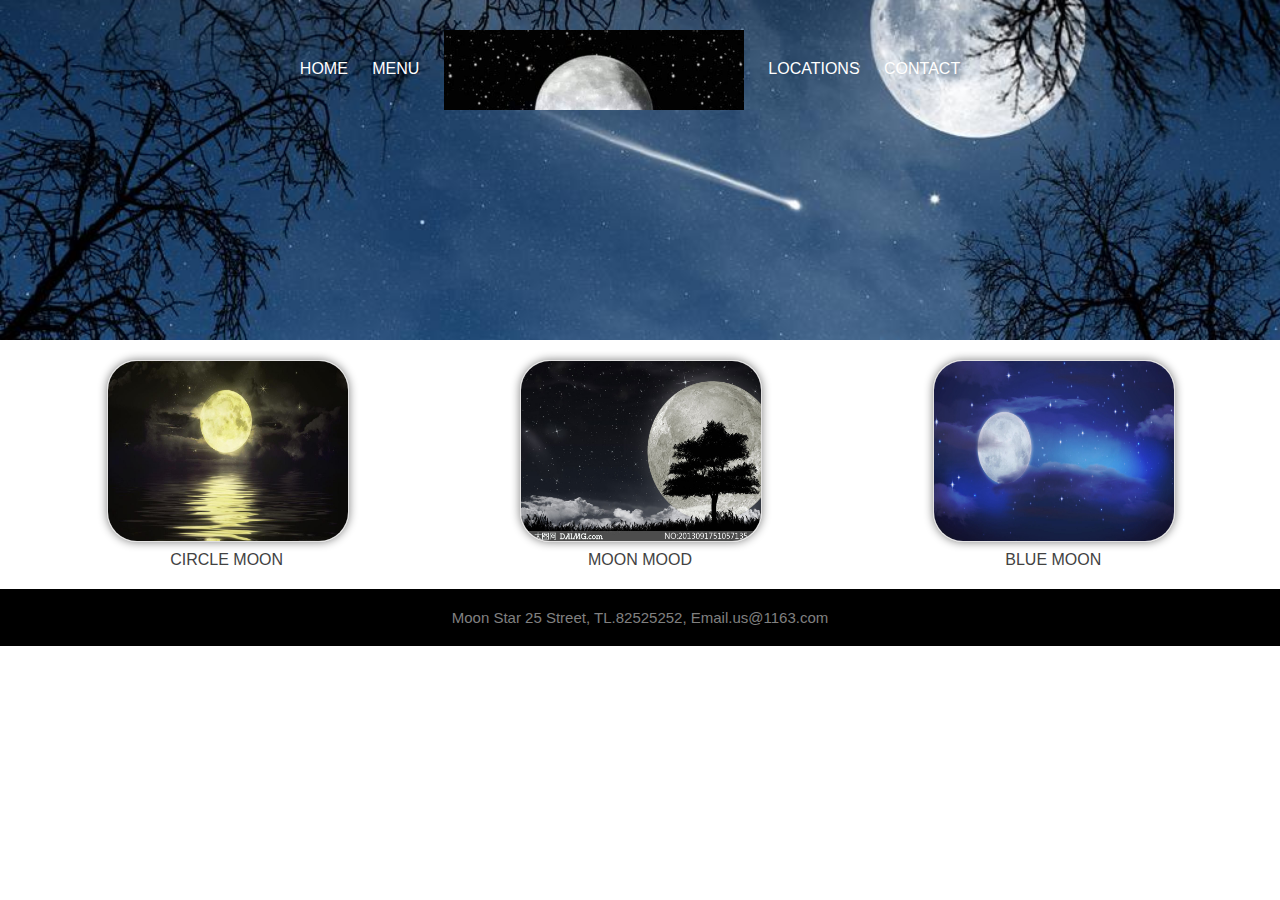
<file: index.html>
<!DOCTYPE html>
<html lang="en">
<head>
    <meta charset="UTF-8">
    <meta name="viewport" content="width=device-width, initial-scale=1.0">
    <title>My page1</title>
    <link rel="stylesheet" href="style.css">
</head>
<body>
    <header>
        <nav>
            <ul>
                <li><a href="index.html">Home</a></li>
                <li><a href="pages/menu.html">Menu</a></li>
                <li class="mobile"><a href="pages/locations.html">Locations</a></li>
                <li class="mobile"><a href="pages/contact.html">Contact</a></li>
                <li class="logo"><a href="index.html">Star Moon Logo</a></li>
                <li class="desktop"><a href="pages/locations.html">Locations</a></li>
                <li class="desktop"><a href="pages/contact.html">Contact</a></li>
            </ul>
        </nav>
    </header>
    <section class="features">
        <figure>
            <img src="images/background.jpg" alt="circle moon"></img>
            <figcaption>Circle Moon</figcaption>
        </figure>
        <figure>
            <img src="images/3-130914221951.jpg" alt="moon mood"></img>
            <figcaption>Moon Mood</figcaption>
        </figure>
        <figure>
            <img src="images/banner.png" alt="blue moon"></img>
            <figcaption>Blue Moon</figcaption>
        </figure>
    </section>

    <footer>
        Moon Star 25 Street, TL.82525252, Email.us@1163.com
    </footer>
</body>
</html>
</file>
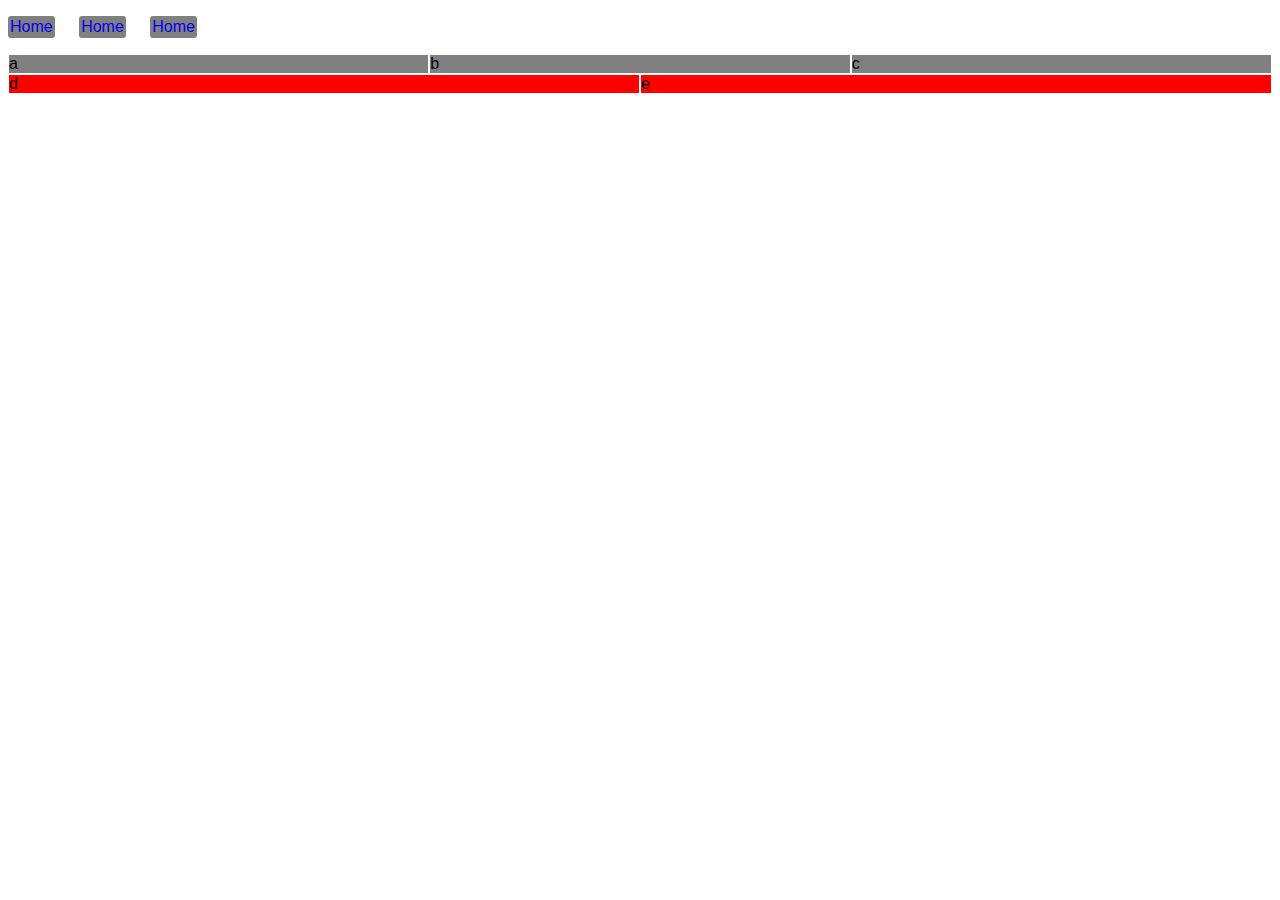
<file: test07.html>
<!DOCTYPE html>
<html lang="en">
<head>
    <meta charset="UTF-8">
    <meta name="viewport" content="width=device-width, initial-scale=1.0">
    <title>Document</title>
    <style>
        body {
            font-family: Helvetica Neue, Helvetica, Arial, sans-serif, Hack;               
        }
        ul {
            padding: 0;
            list-style: none;
        }

        li {
            display: inline-block;
            background-color: gray;
            border-radius: 3px;
            padding: 2px;
            margin-left: 20px;
        }

        li:first-child {
            margin-left: 0;
        }

        li:hover {
            background-color: red;
        }

        a {
            text-decoration: none;
        }

        a:hover {
            text-decoration: underline;
        }

        .feature-box {
            display:flex;
        }

        .feature-box div {
            width: 100%;
            margin: 1px;
        }

        .feature-box.sales div {
            background: gray;
           
        }

        .feature-box.closeouts div {
            background: red;
            
        }

    </style>
</head>
<body>
    <ul>
        <li><a href="index.html">Home</a></li>
        <li><a href="index.html">Home</a></li>
        <li><a href="index.html">Home</a></li>
    </ul>
    <section class="feature-box sales">
        <div>a</div>
        <div>b</div>
        <div>c</div>
    </section>
    <section class="feature-box closeouts">
        <div>d</div>
        <div>e</div>
    </section>
</body>
</html>
</file>
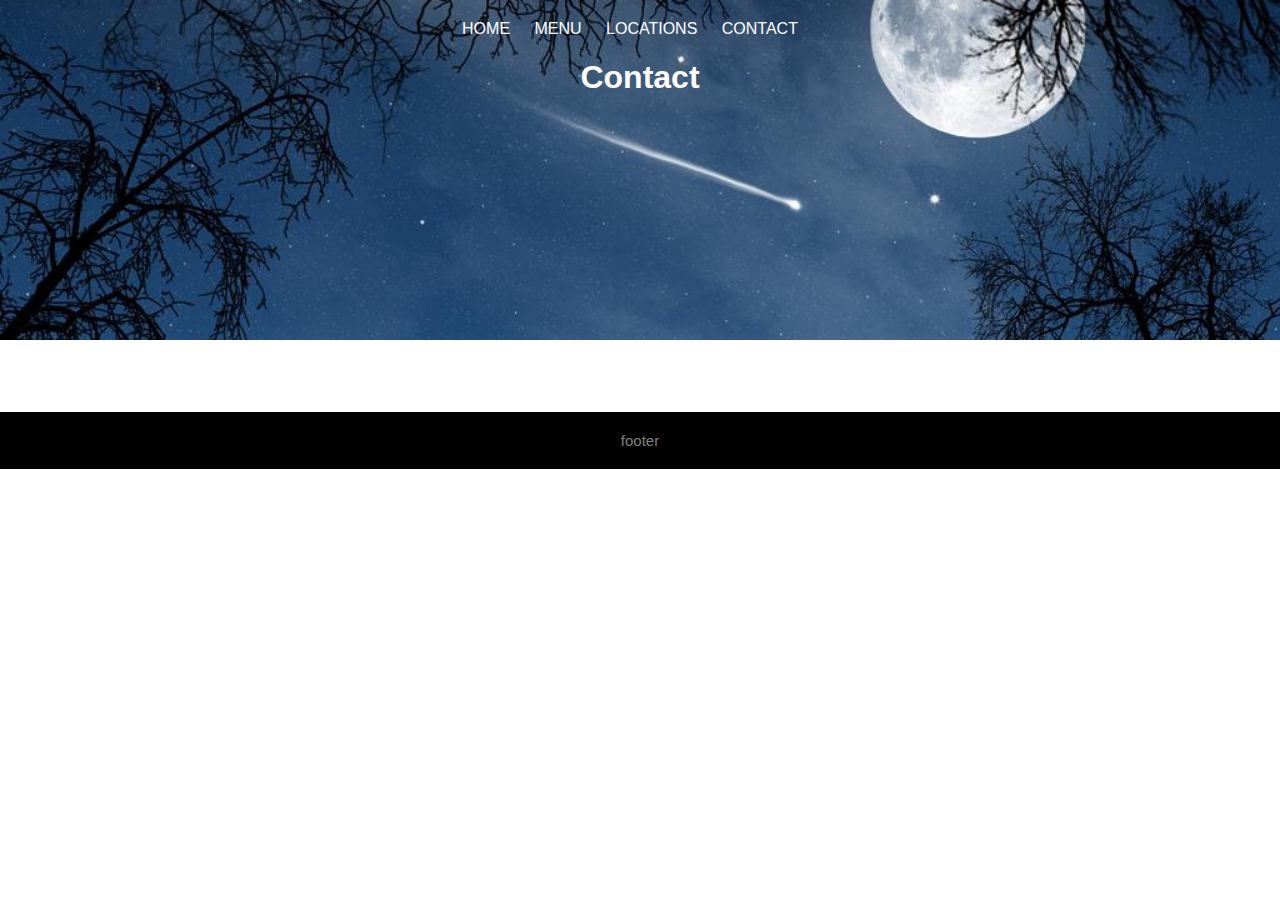
<file: pages/contact.html>
<!DOCTYPE html>
<html lang="en">
<head>
    <meta charset="UTF-8">
    <meta name="viewport" content="width=device-width, initial-scale=1.0">
    <title>My page1</title>
    <link rel="stylesheet" href="../style.css">
</head>
<body>
    <header>
        <nav>
            <ul>
                <li><a href="../index.html">Home</a></li>
                <li><a href="menu.html">Menu</a></li>
                <li><a href="locations.html">Locations</a></li>
                <li><a href="contact.html">Contact</a></li>
            </ul>
        </nav>
        <h1>Contact</h1>
    </header>
    <section>
        <div>a</div>
        <div>b</div>
        <div>c</div>
    </section>
    <section>lower-section</section>
    <footer>footer</footer>
</body>
</html>
</file>
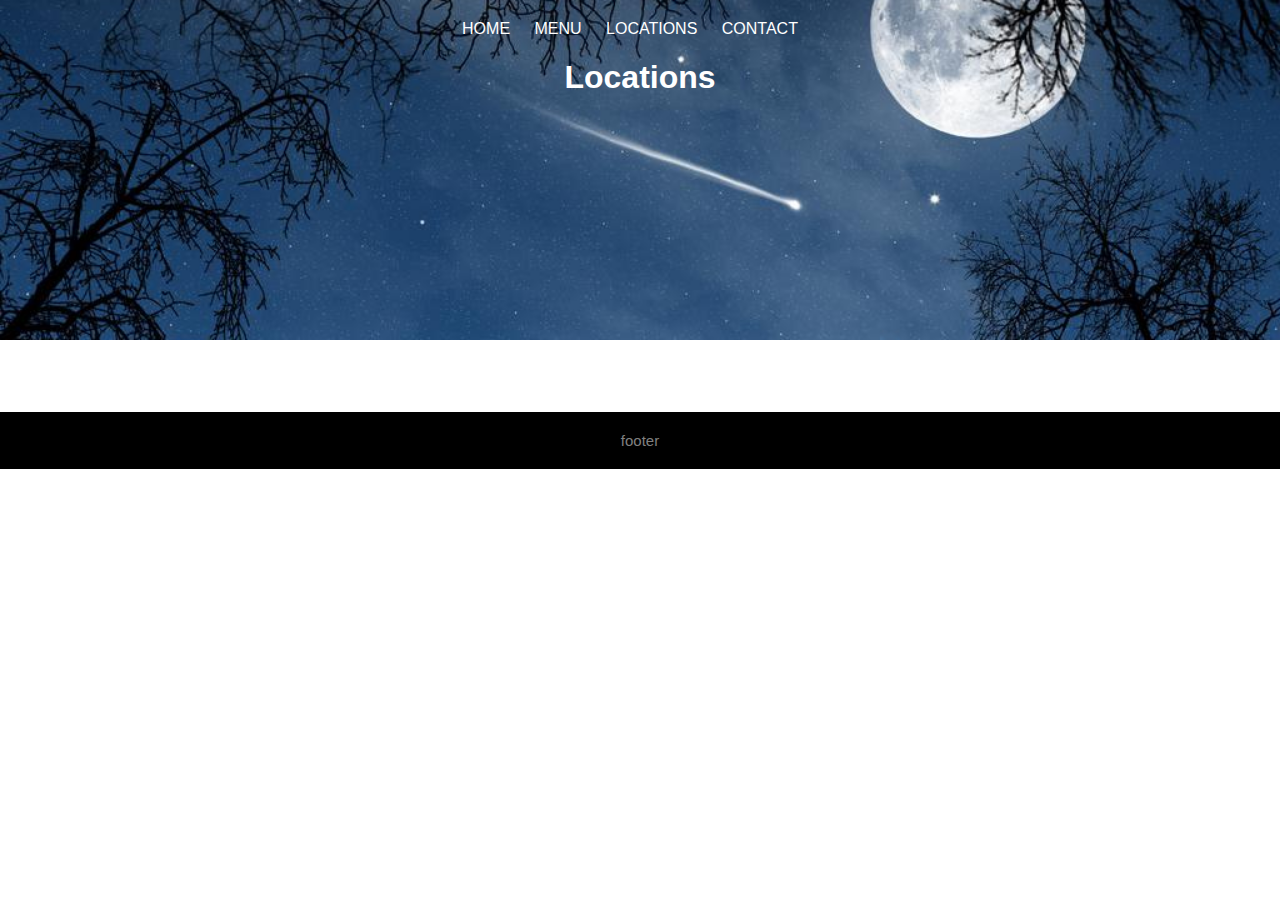
<file: pages/locations.html>
<!DOCTYPE html>
<html lang="en">
<head>
    <meta charset="UTF-8">
    <meta name="viewport" content="width=device-width, initial-scale=1.0">
    <title>My page1</title>
    <link rel="stylesheet" href="../style.css">
</head>
<body>
    <header>
        <nav>
            <ul>
                <li><a href="../index.html">Home</a></li>
                <li><a href="menu.html">Menu</a></li>
                <li><a href="locations.html">Locations</a></li>
                <li><a href="contact.html">Contact</a></li>
            </ul>
        </nav>
        <h1>Locations</h1>
    </header>
    <section>
        <div>a</div>
        <div>b</div>
        <div>c</div>
    </section>
    <section>lower-section</section>
    <footer>footer</footer>
</body>
</html>
</file>
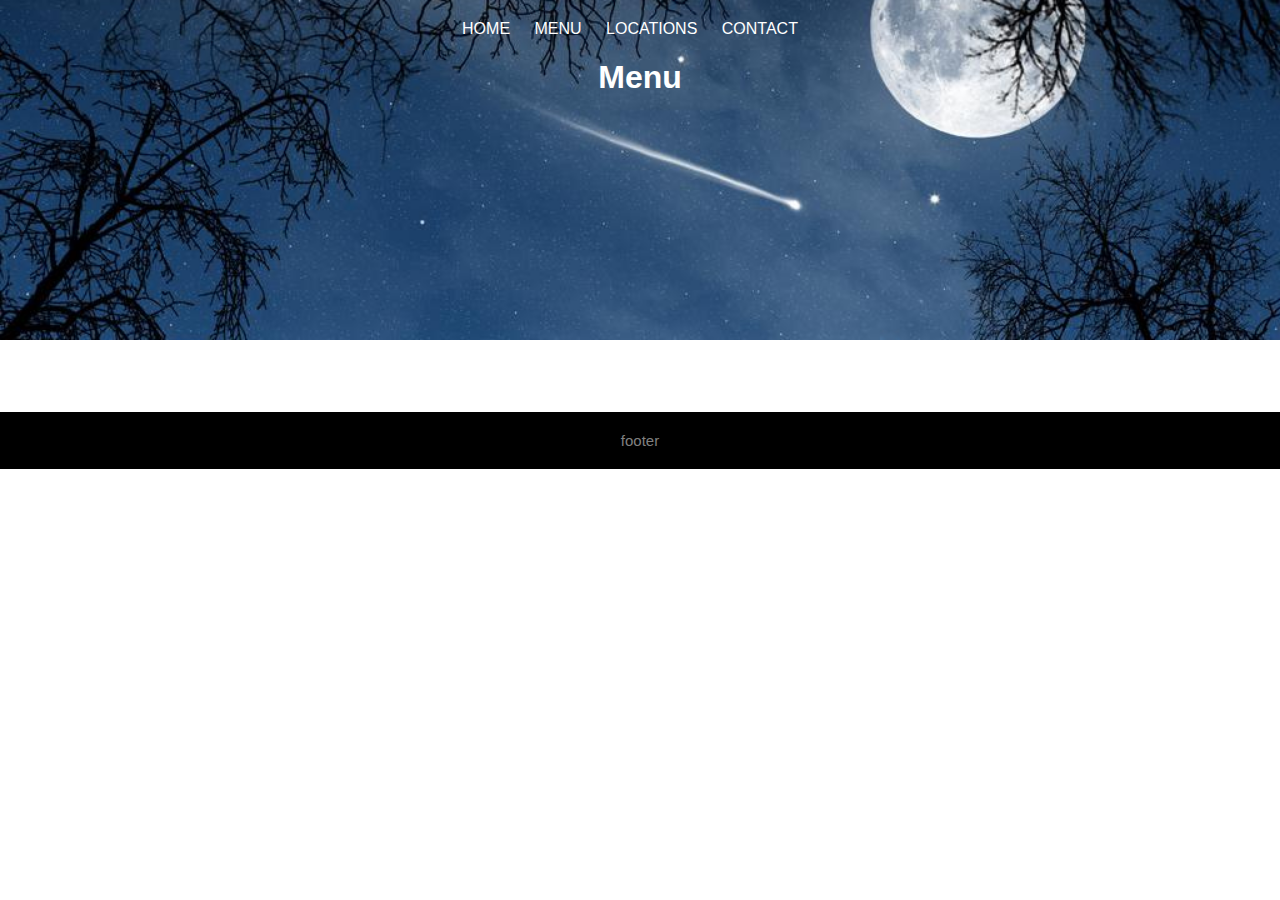
<file: pages/menu.html>
<!DOCTYPE html>
<html lang="en">
<head>
    <meta charset="UTF-8">
    <meta name="viewport" content="width=device-width, initial-scale=1.0">
    <title>My page1</title>
    <link rel="stylesheet" href="../style.css">
</head>
<body>
    <header>
        <nav>
            <ul>
                <li><a href="../index.html">Home</a></li>
                <li><a href="menu.html">Menu</a></li>
                <li><a href="locations.html">Locations</a></li>
                <li><a href="contact.html">Contact</a></li>
            </ul>
        </nav>
        <h1>Menu</h1>
    </header>
    <section>
        <div>a</div>
        <div>b</div>
        <div>c</div>
    </section>
    <section>lower-section</section>
    <footer>footer</footer>
</body>
</html>
</file>
<file: style.css>
body {
    background: white;
    color: white;
    font-family: Helvetica Neue, Helvetica, Arial, sans-serif, Hack;
    margin: 0;
    padding: 0;
}

/*header*/

header {
    background: black;
    background-image: url("images/goods.jpg");
    background-size: 100%;
    background-position: center;
    padding: 20px;
    height: 300px;
    text-align: center;
}   

header a {
    color: white;
    text-decoration: none;
    text-transform: uppercase;
    margin-top: 40px;
}

header a:hover {
    text-decoration: underline;
}

header .mobile {
    display: none;/*目前不显示.mobile类型下的内容*/
}

header .logo a {
    background-image: url("images/logo.jpg");
    background-size: 300px;
    background-repeat: no-repeat;
    display: inline-block;
    position: relative;
    text-indent: -99999px;
    top: -30px;
    height: 80px;
    width: 300px;
}

nav ul {
    margin: 0;
    padding: 0;
    list-style-type: none;
}

nav li {
    display: inline-block;
    margin: 0 20px 0 0;
}

/*RESPONSIVE RULES*/
@media screen and (max-width: 722px) {
    header {
        height: 200px;
    }
    header .mobile {
        display: inline-block;/*设置限制条件后显示mobile类内容*/
    }

    header .desktop {
        display: none;/*设置限制条件后不显示desktop类内容*/
    }
}

/*features*/

.features {
    background: white;
    color: rgb(66, 66, 66);
    padding: 20px;
    display: flex;
    flex-direction: row;
    flex-wrap: wrap;
}   

.features figure {
    margin: auto;
    width :240px;
}

.features figure img {
    border: 1px solid rgb(226, 225, 225);
    border-radius: 30px;
    box-shadow: gray 0 0 10px;
    width: 240px;
    height: 180px;
}

.features figure figcaption {
    margin-top: 5px;
    text-align: center;
    text-transform: uppercase;
}

/*RESPONSIVE RULES
@media screen and (max-width: 722px) {
    .features {
        display: block;
    }
}*/

/*footer*/

footer {
    background: black;
    color: gray;
    font-size: 15px;
    padding: 20px 20px;
    text-align: center;
}
</file>
